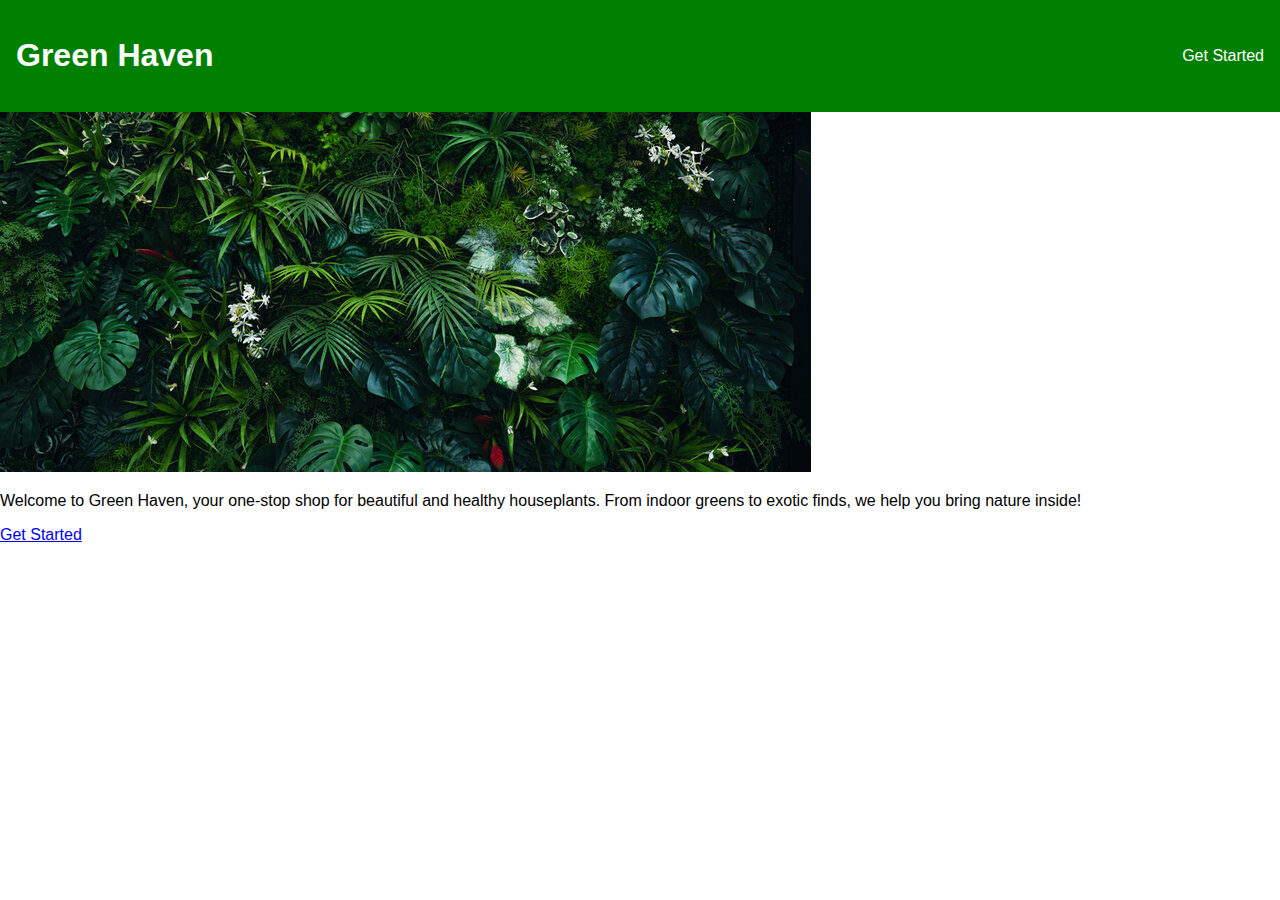
<file: index.html>
<!DOCTYPE html>
<html lang="en">
<head>
  <meta charset="UTF-8">
  <meta name="viewport" content="width=device-width, initial-scale=1.0">
  <title>Green Haven - Welcome</title>
  <link rel="stylesheet" href="style.css">
</head>
<body>
  <header>
    <h1>Green Haven</h1>
    <nav>
      <a href="products.html">Get Started</a>
    </nav>
  </header>
  <main>
    <section class="landing">
      <img src="images/background.jpg.jpg" alt="Plants Background" class="bg-img">
      <div class="intro-text">
        <p>Welcome to Green Haven, your one-stop shop for beautiful and healthy houseplants. From indoor greens to exotic finds, we help you bring nature inside!</p>
        <a href="products.html" class="btn">Get Started</a>
      </div>
    </section>
  </main>
</body>
</html>
</file>
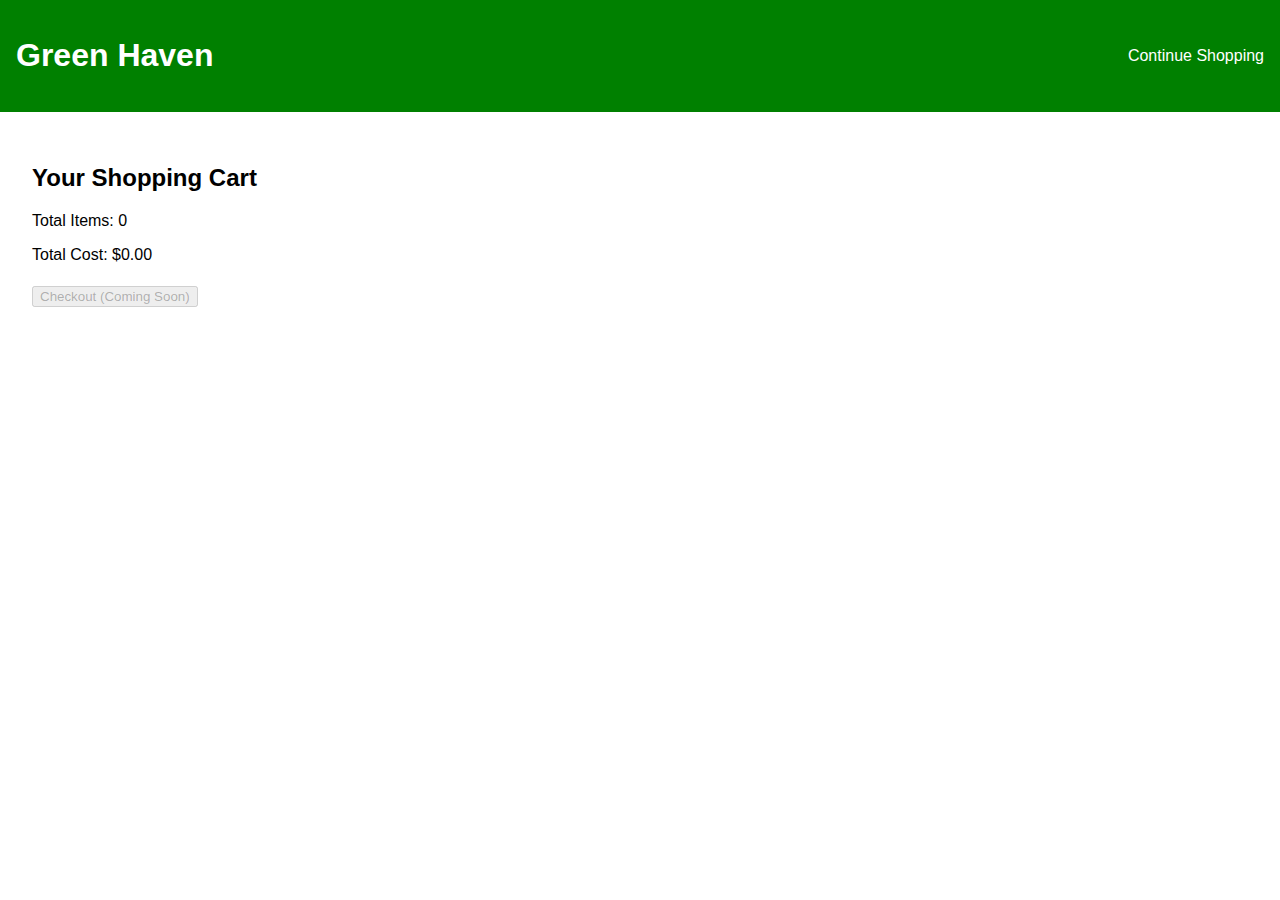
<file: cart.html>
<!DOCTYPE html>
<html lang="en">
<head>
  <meta charset="UTF-8">
  <meta name="viewport" content="width=device-width, initial-scale=1.0">
  <title>Your Cart</title>
  <link rel="stylesheet" href="style.css">
  <script defer src="script.js"></script>
</head>
<body>
  <header>
    <h1>Green Haven</h1>
    <nav>
      <a href="products.html">Continue Shopping</a>
    </nav>
  </header>
  <main class="cart">
    <h2>Your Shopping Cart</h2>
    <div id="cart-items"></div>
    <p>Total Items: <span id="total-items">0</span></p>
    <p>Total Cost: $<span id="total-cost">0</span></p>
    <button disabled>Checkout (Coming Soon)</button>
  </main>
</body>
</html>
</file>
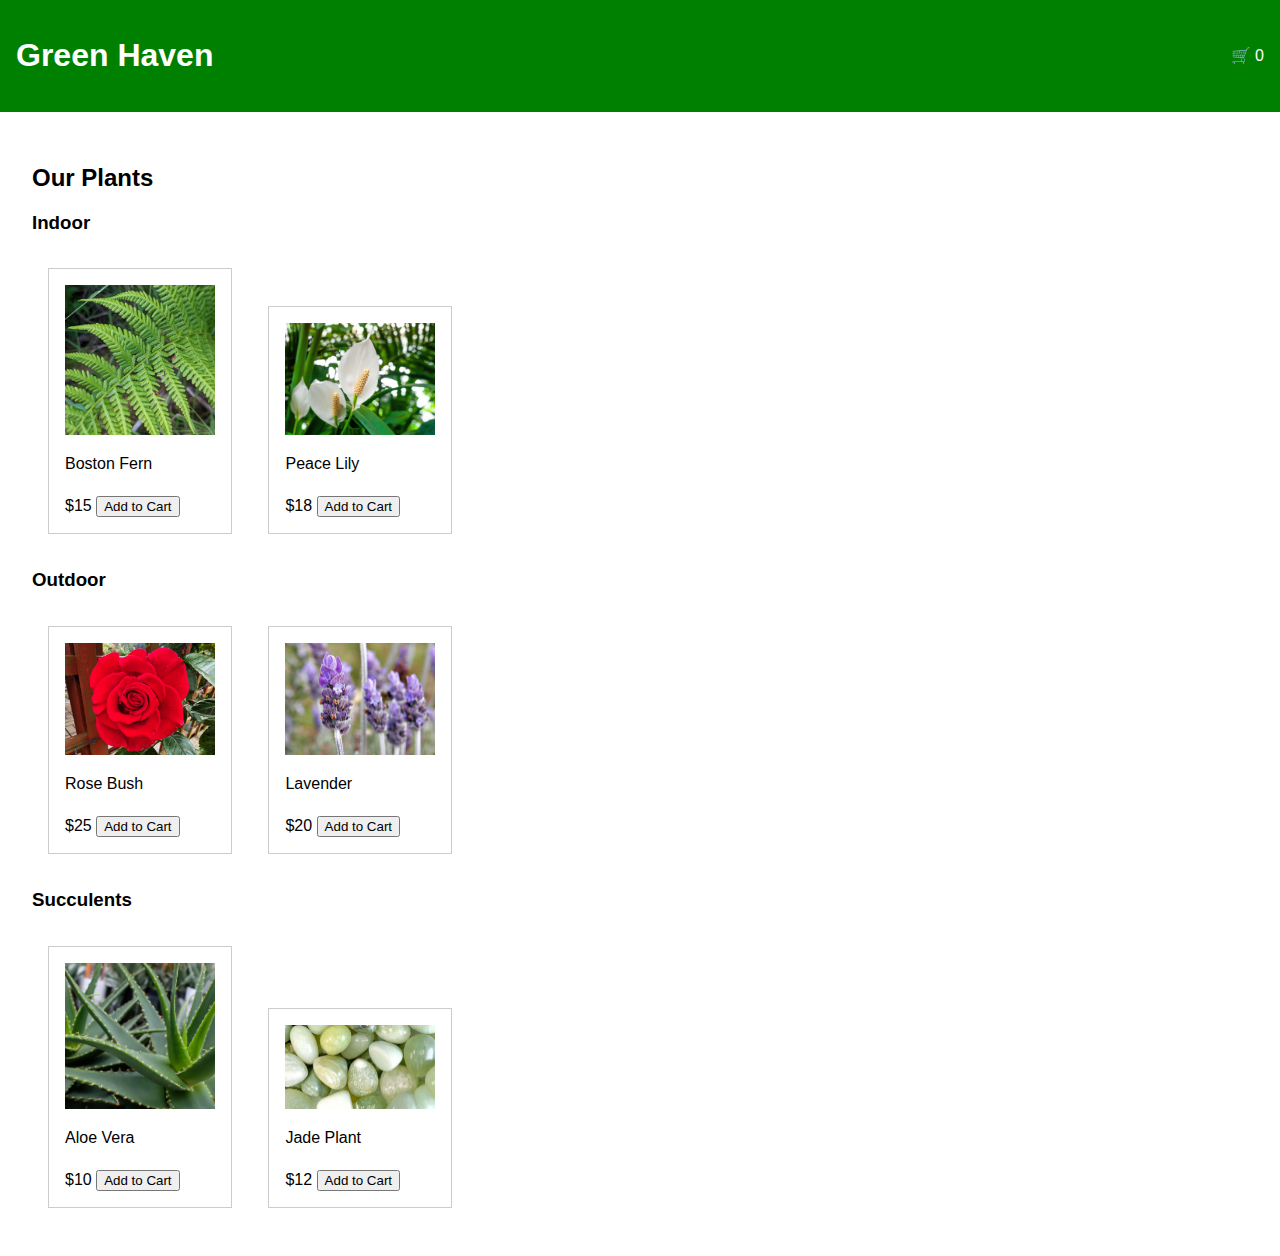
<file: products.html>
<!DOCTYPE html>
<html lang="en">
<head>
  <meta charset="UTF-8" />
  <meta name="viewport" content="width=device-width, initial-scale=1.0"/>
  <title>Shop Plants</title>
  <link rel="stylesheet" href="style.css" />
</head>
<body>
  <header>
    <h1>Green Haven</h1>
    <nav>
      <a href="cart.html">🛒 <span id="cart-count">0</span></a>
    </nav>
  </header>

  <main class="products">
    <h2>Our Plants</h2>

    <!-- Indoor -->
    <div class="categories">
      <h3>Indoor</h3>
      <div class="product" data-id="1">
        <img src="images/Athyrium.filix-femina-frondcloser_iNat-square.webp" alt="Fern">
        <p>Boston Fern</p>
        <span>$15</span>
        <button>Add to Cart</button>
      </div>
      <div class="product" data-id="2">
        <img src="images/qYNPupRnspGWPF4886Z7hB.jpg" alt="Peace Lily">
        <p>Peace Lily</p>
        <span>$18</span>
        <button>Add to Cart</button>
      </div>
    </div>

    <!-- Outdoor -->
    <div class="categories">
      <h3>Outdoor</h3>
      <div class="product" data-id="3">
        <img src="images/photograph-of-a-rose-1024x771.webp" alt="Rose">
        <p>Rose Bush</p>
        <span>$25</span>
        <button>Add to Cart</button>
      </div>
      <div class="product" data-id="4">
        <img src="images/Single_lavender_flower02.jpg" alt="Lavender">
        <p>Lavender</p>
        <span>$20</span>
        <button>Add to Cart</button>
      </div>
    </div>

    <!-- Succulents -->
    <div class="categories">
      <h3>Succulents</h3>
      <div class="product" data-id="5">
        <img src="images/rosy-soil-propagate-aloe_158b2a23-a01e-4752-8057-3c576fd8a49e_1200x630.webp" alt="Aloe Vera">
        <p>Aloe Vera</p>
        <span>$10</span>
        <button>Add to Cart</button>
      </div>
      <div class="product" data-id="6">
        <img src="images/Jade-Properties-Mooncat-Crystals-938.webp" alt="Jade Plant">
        <p>Jade Plant</p>
        <span>$12</span>
        <button>Add to Cart</button>
      </div>
    </div>
  </main>

  <script>
    document.addEventListener("DOMContentLoaded", () => {
      const cartCount = document.getElementById('cart-count');
      const buttons = document.querySelectorAll('.product button');
      const products = document.querySelectorAll('.product');
      let cart = JSON.parse(localStorage.getItem('cart')) || [];

      if (cartCount) cartCount.innerText = cart.length;

      buttons.forEach((btn, index) => {
        btn.addEventListener('click', () => {
          const product = products[index];
          const item = {
            id: product.dataset.id,
            name: product.querySelector('p').innerText,
            price: parseFloat(product.querySelector('span').innerText.replace('$', '')),
            image: product.querySelector('img').src
          };
          cart.push(item);
          localStorage.setItem('cart', JSON.stringify(cart));
          btn.disabled = true;
          if (cartCount) cartCount.innerText = cart.length;
        });
      });
    });
  </script>
</body>
</html>
</file>
<file: style.css>
body { font-family: Arial; margin: 0; padding: 0; }
header { background: green; color: white; padding: 1em; display: flex; justify-content: space-between; align-items: center; }
nav a { color: white; margin-left: 1em; text-decoration: none; }
.products, .cart { padding: 2em; }
.product { border: 1px solid #ccc; padding: 1em; display: inline-block; margin: 1em; width: 150px; }
.product img { width: 100%; }
button { margin-top: 0.5em; }
</file>
